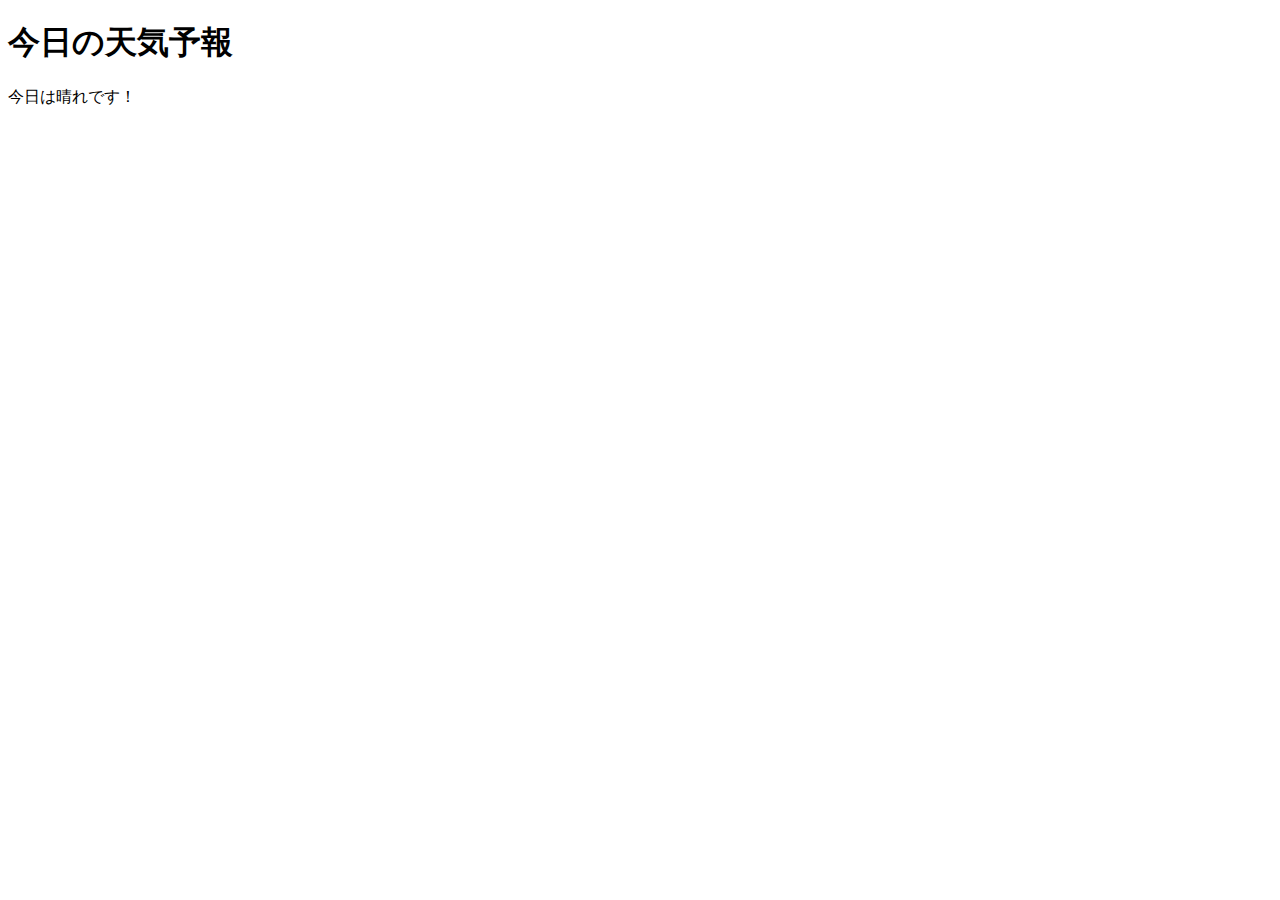
<file: kadai_006/index.html>
<!DOCTYPE html>
<html lang="ja">
<head>
    <meta charset="UTF-8">
    <meta name="viewport" content="width=device-width, initial-scale=1.0">
     <link rel="stylesheet" href="css/class-operation.css">
    <title>Document</title>
</head>
<body>
    <h1 id="target">今日の天気予報</h1>
    <p>今日は晴れです！</p>
    <script src="https://code.jquery.com/jquery-3.6.0.min.js"></script>
    <script src="js/script.js"></script>
</body>
</html>
</file>
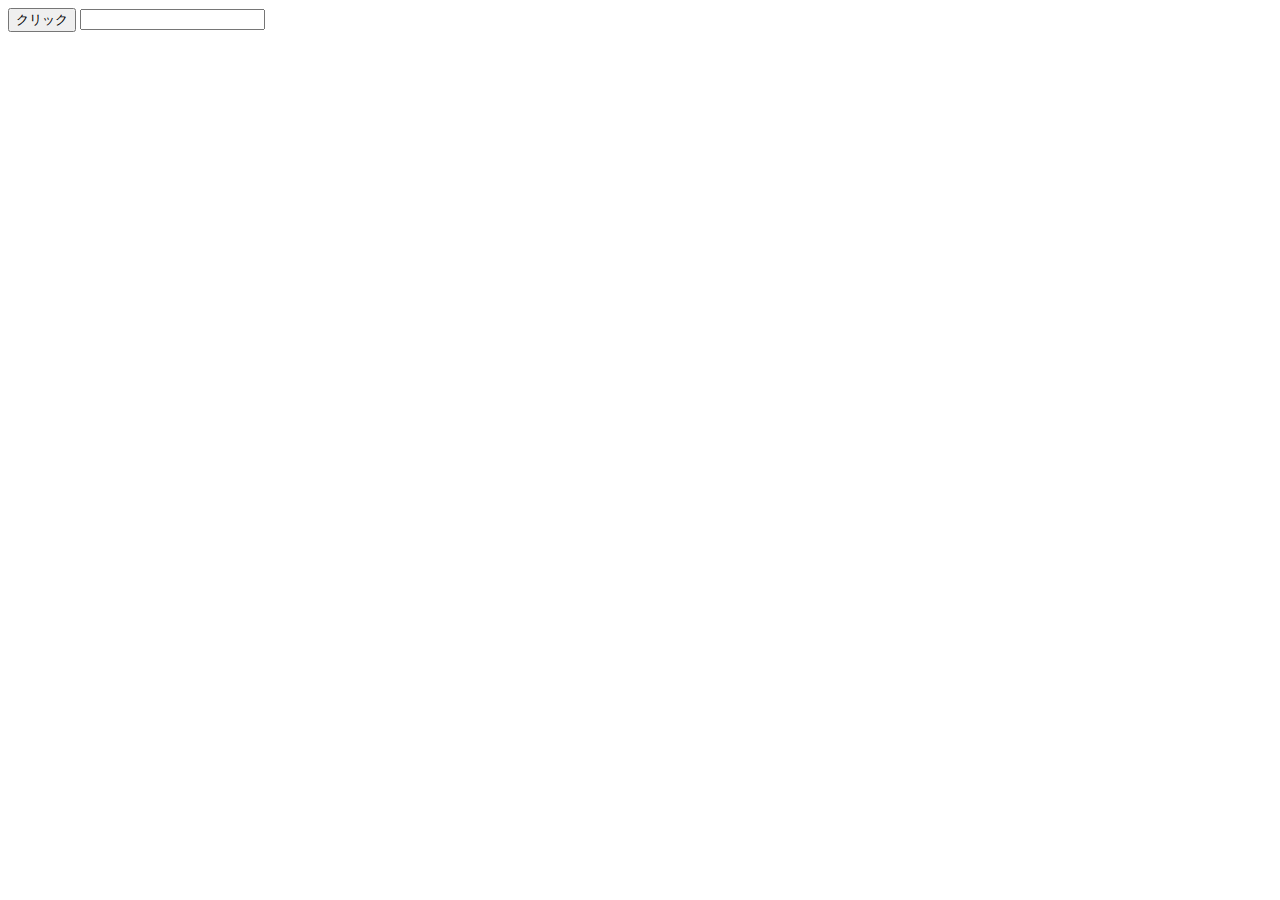
<file: kadai_008/index.html>
<!DOCTYPE html>
<html lang="ja">
<head>
    <meta charset="UTF-8">
    <meta name="viewport" content="width=device-width, initial-scale=1.0">
     <link rel="stylesheet" href="css/class-operation.css">
    <title>Document</title>
</head>
<body>
    <div>
        <button class="btn">クリック</button>
        <input type="text" class="text-box" value="" />
    </div>
    <script src="https://code.jquery.com/jquery-3.6.0.min.js"></script>
    <script src="js/script.js"></script>
</body>
</html>
</file>
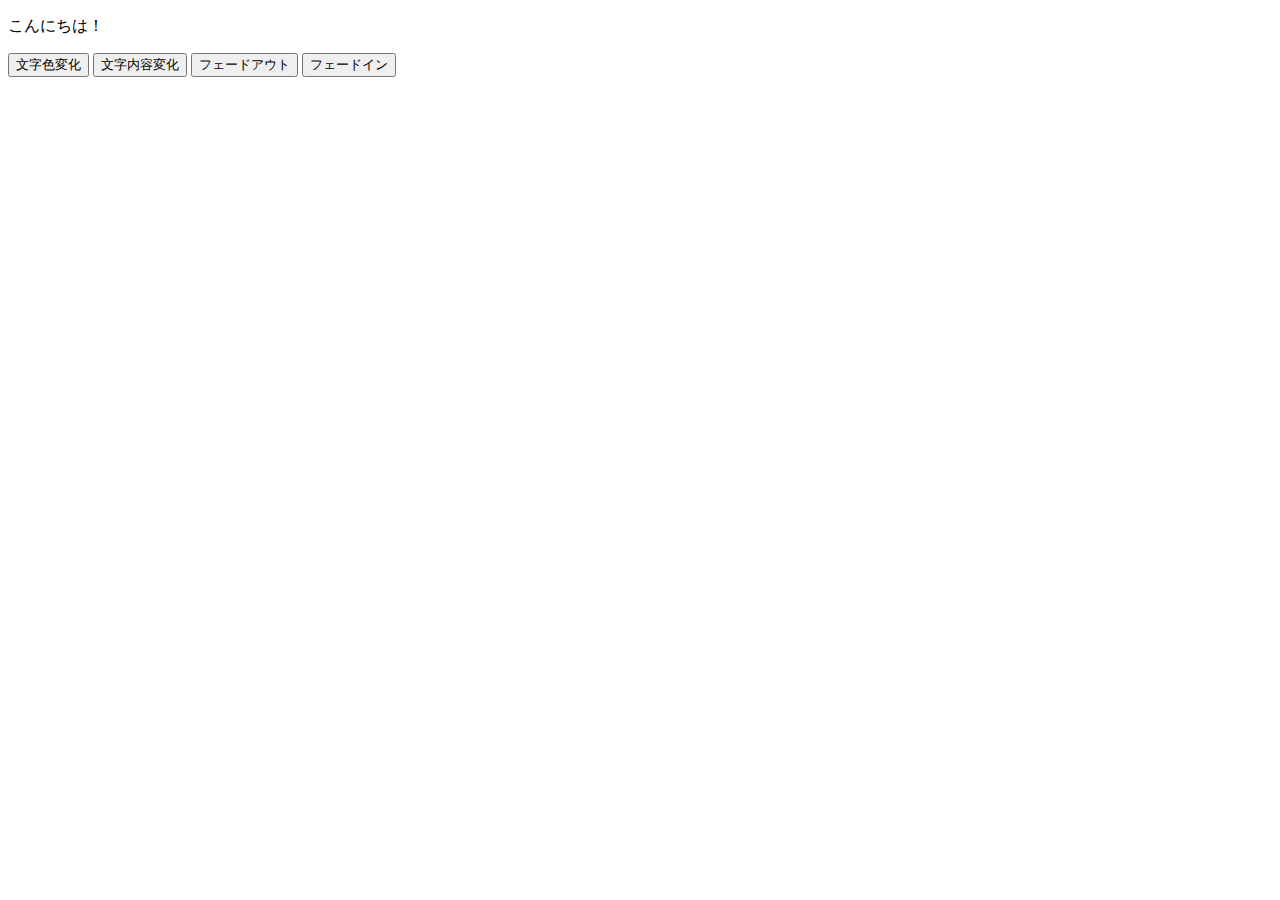
<file: kadai_010/index.html>
<!DOCTYPE html>
<html lang="ja">
<head>
    <meta charset="UTF-8">
    <meta name="viewport" content="width=device-width, initial-scale=1.0">
     <link rel="stylesheet" href="css/class-operation.css">
    <title>Document</title>
</head>
<body>
    <div>
        <p id="target">こんにちは！</p>
        <button id="change-color">文字色変化</button>
        <button id="change-text">文字内容変化</button>
        <button id="fade-out">フェードアウト</button>
        <button id="fade-in">フェードイン</button>
    </div>
    <script src="https://code.jquery.com/jquery-3.6.0.min.js"></script>
    <script src="js/script.js"></script>
</body>
</html>
</file>
<file: kadai_006/css/class-operation.css>
.heading {
  color:#ff0000;
}
</file>
<file: kadai_008/css/class-operation.css>
.sample {
    color: red;
    background-color: black;
  }
</file>
<file: kadai_010/css/class-operation.css>
.box {
  width: 200px;
  height: 200px;
  background-color: pink;
}
</file>
